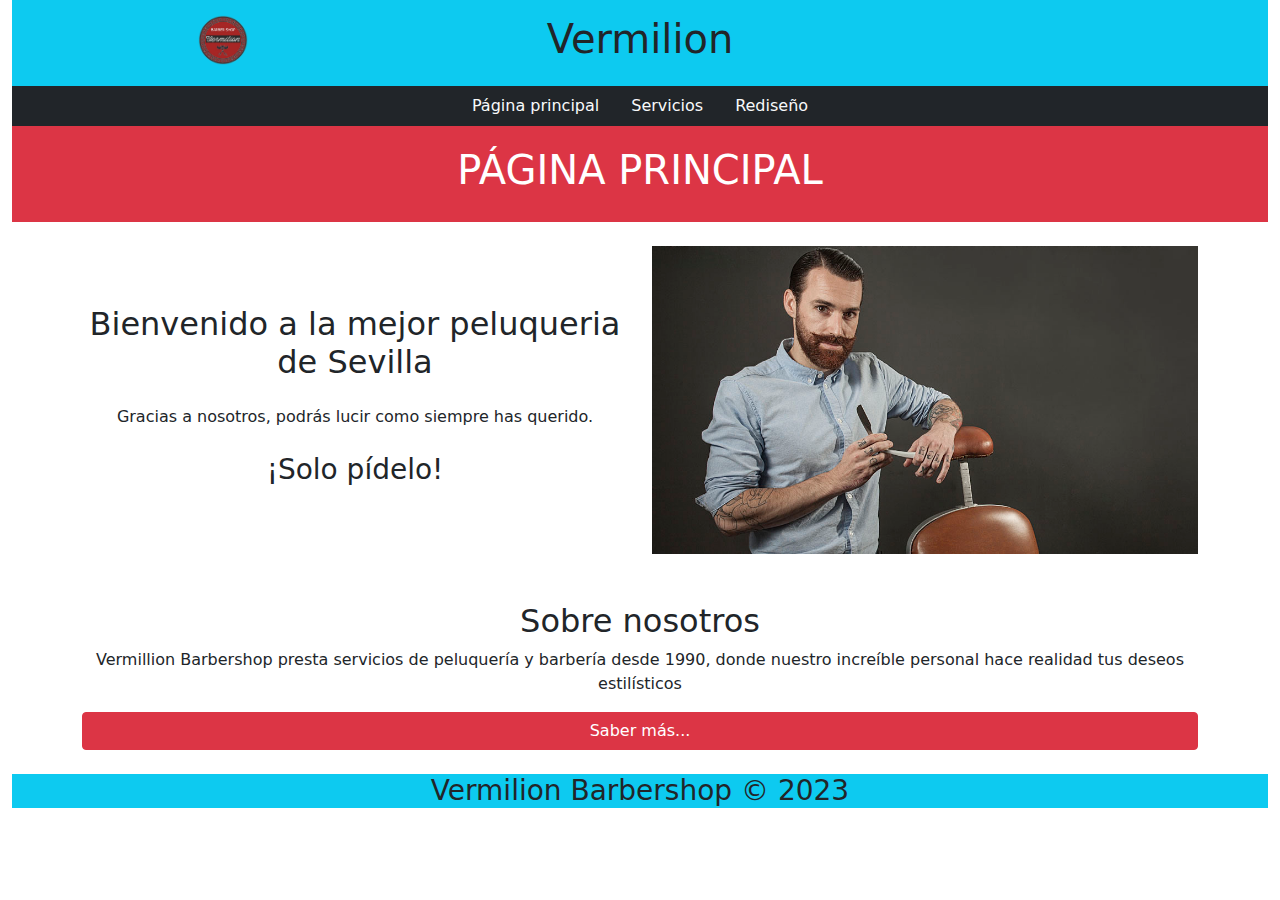
<file: index.html>
<!DOCTYPE html>
<html lang="es">
<head>
    <meta charset="UTF-8">
    <meta http-equiv="X-UA-Compatible" content="IE=edge">
    <meta name="viewport" content="width=device-width, initial-scale=1.0">
    <title> Página principal </title>

    <!-- BOOTSTRAP -->
    <link rel="stylesheet" href="css/bootstrap.min.css">

    <!-- CSS PROPIO (si hay, claro)-->

    <!-- CSS QUE AFECTA AL HEADER Y A LA NAVBAR -->
    <link rel="stylesheet" href="css/headerYNavbar.css">

</head>

<body>

    <div class="container-fluid">

        <!-- HEADER -->
        <div id="headerTitulo" class="bg-info">

            <div class="row">

                <div class="col-sm-4 col-md-4 col-lg-4 col-xl-4   d-block mx-auto">
                    <img id="logo" class="d-block mx-auto" src="img/Home/logo_bueno.png"
                    alt="Logo en pequeño de la peluquería Vermilion">
                </div>

                <div class="col-sm-4 col-md-4 col-lg-4 col-xl-4  justify-content-center">
                    <h1> Vermilion </h1>
                </div>

                <!-- AQUÍ HABÍA UN DESPLEGABLE, PERO LO QUITÉ PORQUE NO FUNCIONA -->
                <div class="col-sm-4 col-md-4 col-lg-4 col-xl-4 ">
                    
                </div>

            </div>

        </div>


        <!-- PESTAÑAS PARA VIAJAR ENTRE PÁGINAS -->
        <ul id="grupoPestanas" class="nav justify-content-center bg-dark">
            <li class="nav-item">
                <a class="nav-link link-light" aria-current="page" href="index.html">Página principal</a>
            </li>
            <li class="nav-item">
                <a class="nav-link link-light" aria-current="page" href="servicios.html">Servicios</a>
            </li>
            <li class="nav-item">
                <a class="nav-link link-light" aria-current="page" href="multimedia.html">Rediseño</a>
            </li>
        </ul>


        <!-- HEADER DEBAJO CON EL NOMBRE DE LA PÁGINA ACTUAL-->
        <div id="headerNombrePagina" class="bg-danger">
            <h1> PÁGINA PRINCIPAL </h1>
        </div>

    </div> <!-- Cierre container-fluid -->


    <div id="main" class="container my-4">

        <div class="row">

            <div class="col-sm-12 col-md-6 col-lg-6 col-xl-6  text-center align-self-center">
                <h2>Bienvenido a la mejor peluqueria de Sevilla</h2>
                <p class="my-4">Gracias a nosotros, podrás lucir como siempre has querido.</p>
                <h3>¡Solo pídelo!</h3>
            </div>

            <div class="col-sm-12 col-md-6 col-lg-6 col-xl-6  d-block mx-auto">
                <img class="img-fluid" src="img/Home/vicen.jpg"
                alt="Imagen de un peluquero, de pie, y 
                apoyado en una silla de peluquería">
            </div>

        </div>


        <br> <br>

        <div class="row">

            <div class="col-sm-12 col-md-12 col-lg-12 col-xl-12  text-center">
                <h2>Sobre nosotros</h2>
                <p>Vermillion Barbershop presta servicios de peluquería y 
                    barbería desde 1990, donde nuestro increíble personal 
                    hace realidad tus deseos estilísticos</p>
            </div>

            <div class="col-sm-12 col-md-12 col-lg-12 col-xl-12  d-grid gap-2">
                <button class="btn btn-danger" type="button">Saber más...</button>
            </div>

        </div>


    </div> <!-- Cierre container -->

    
    <!-- FOOTER -->
    <footer>

        <div class="container-fluid">
    
            <div id="footer" class="bg-info">
                <h3> Vermilion Barbershop &#169; 2023 </h3>
            </div>
    
        </div>

    </footer>

    
</body>

</html>
</file>
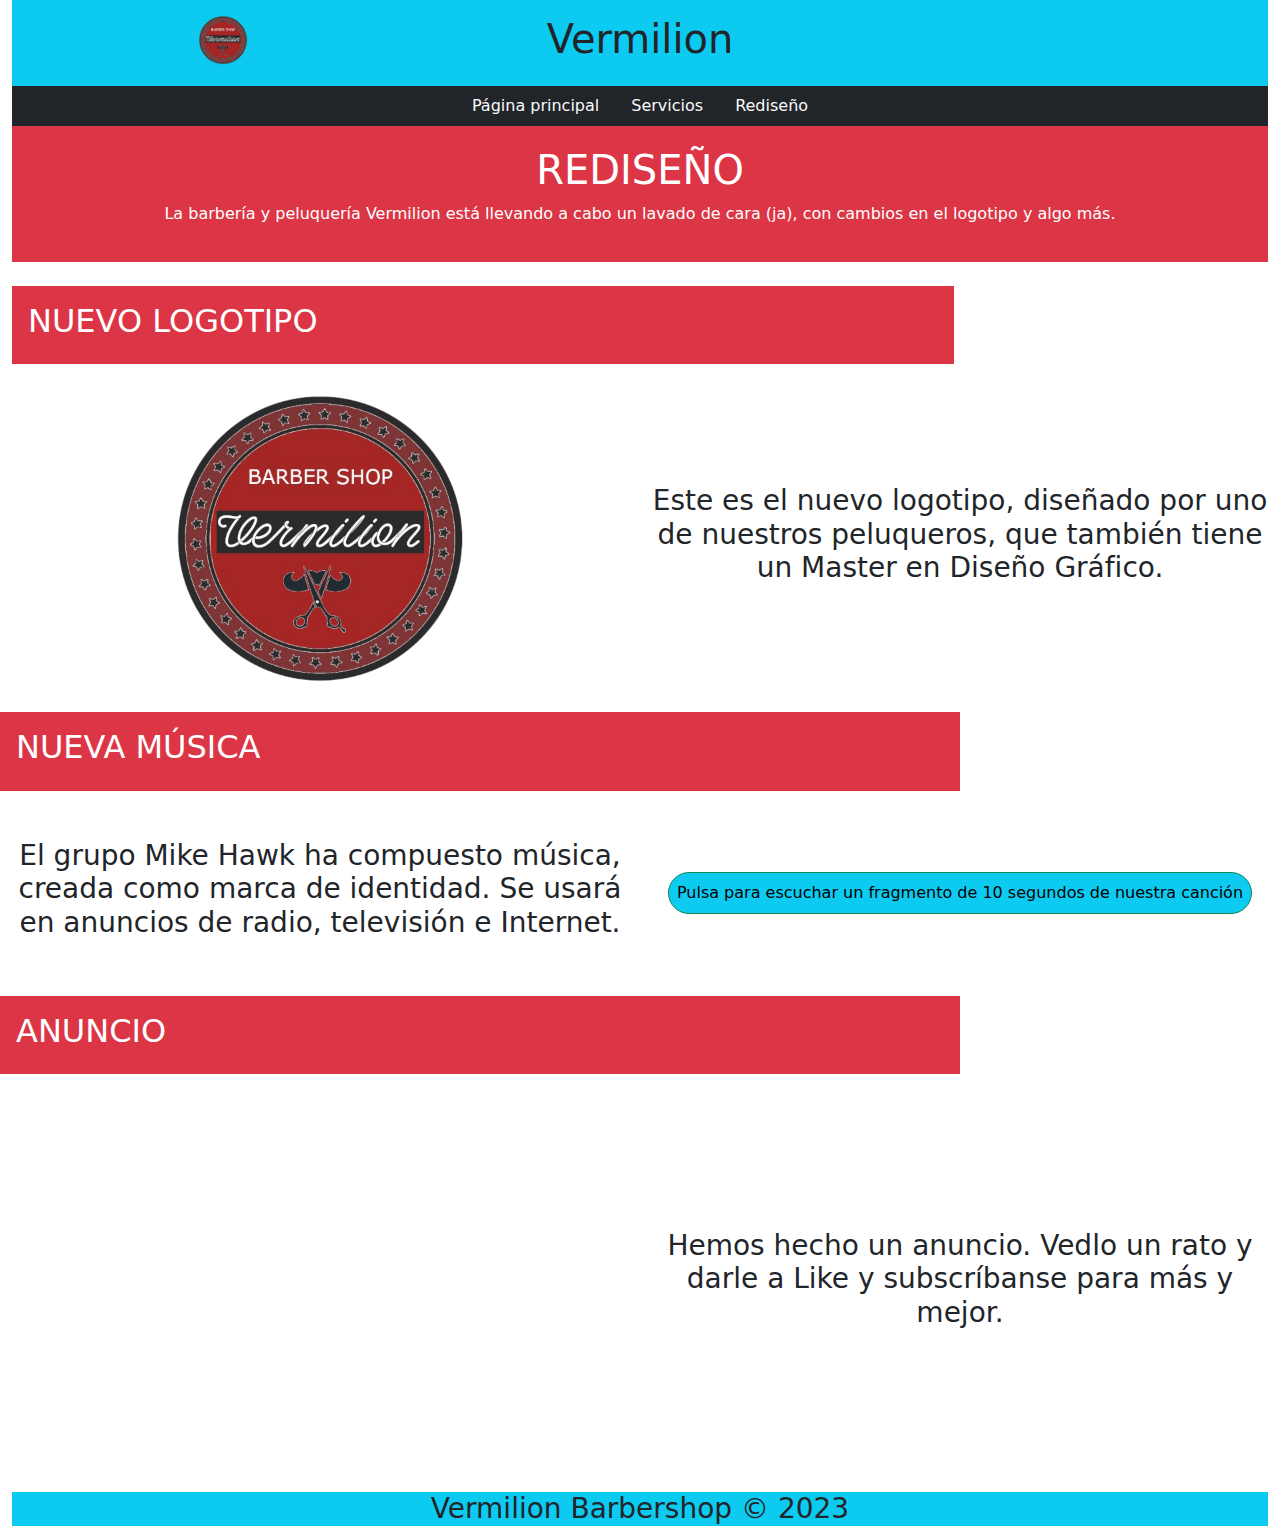
<file: multimedia.html>
<!DOCTYPE html>
<html lang="es">
<head>
    <meta charset="UTF-8">
    <meta http-equiv="X-UA-Compatible" content="IE=edge">
    <meta name="viewport" content="width=device-width, initial-scale=1.0">
    <title> Rediseño </title>

    <!-- BOOTSTRAP -->
    <link rel="stylesheet" href="css/bootstrap.min.css">

    <!-- CSS PROPIO -->
    <link rel="stylesheet" href="css/multimedia.css">

    <!-- CSS QUE AFECTA AL HEADER Y A LA NAVBAR -->
    <link rel="stylesheet" href="css/headerYNavbar.css">

</head>

<body>
    
    <div class="container-fluid">

        <!-- HEADER -->
        <div id="headerTitulo" class="bg-info">
    
            <div class="row">
    
                <div class="col-sm-4 col-md-4 col-lg-4 col-xl-4   d-block mx-auto">
                    <img id="logo" class="d-block mx-auto" src="img/Home/logo_bueno.png" 
                    alt="Logo en pequeño de la peluquería Vermilion">
                </div>
    
                <div class="col-sm-4 col-md-4 col-lg-4 col-xl-4  justify-content-center">
                    <h1> Vermilion </h1>
                </div>
    
                <div class="col-sm-4 col-md-4 col-lg-4 col-xl-4">
                
                </div>
    
            </div>
    
        </div>
    
    
        <!-- PESTAÑAS PARA VIAJAR ENTRE PÁGINAS -->
        <ul id="grupoPestanas" class="nav justify-content-center bg-dark">
          <li class="nav-item">
              <a class="nav-link link-light" aria-current="page" href="index.html">Página principal</a>
          </li>
          <li class="nav-item">
              <a class="nav-link link-light" aria-current="page" href="servicios.html">Servicios</a>
          </li>
          <li class="nav-item">
              <a class="nav-link link-light" aria-current="page" href="multimedia.html">Rediseño</a>
          </li>
      </ul>
    
    
        <!-- HEADER DEBAJO CON EL NOMBRE DE LA PÁGINA ACTUAL-->
        <div id="headerNombrePagina" class="bg-danger">

            <h1> REDISEÑO </h1>
            <p>La barbería y peluquería Vermilion está llevando 
                a cabo un lavado de cara (ja), con cambios en 
                el logotipo y algo más.
            </p>

        </div>
    
    
    <!-- ======= FILA DEL LOGOTIPO ======= -->

        <!-- HEADER DEL LOGOTIPO -->
        <div class="container-fluid  my-4">

          <div class="row">

            <div class="bg-danger col-sm-9 col-md-9 col-lg-9 col-xl-9  p-3">
              <h2 class="headerTarjetas">NUEVO LOGOTIPO</h2>
            </div>

          </div>
        </div>


        <!-- FILA DEL LOGOTIPO -->
        <div class="row  my-4  align-items-center">

            <div class="centrarTexto col-sm-12 col-md-6 col-lg-6 col-xl-6">
                <img id="logoAbajo" src="img/Home/logo_bueno.png" alt="Nuevo logo de la peluquería Vermilion">
            </div>

            <div class="centrarTexto  col-sm-12 col-md-6 col-lg-6 col-xl-6 ">
                <h3> Este es el nuevo logotipo, diseñado por uno de nuestros peluqueros, 
                     que también tiene un Master en Diseño Gráfico.</h3>
            </div>

        </div>


    <!-- ======= FILA DEL AUDIO ======= -->

            <!-- HEADER DE LA FILA DEL AUDIO -->
            <div class="row">

              <div class="bg-danger col-sm-9 col-md-9 col-lg-9 col-xl-9  p-3">
                <h2 class="headerTarjetas">NUEVA MÚSICA</h2>
              </div>

            </div>


            <!-- AUDIO Y DESCRIPCION RELLENO -->
            <div class="row  my-5  align-items-center">

                <div class="centrarTexto  col-sm-12 col-md-6 col-lg-6 col-xl-6 ">
                    <h3> El grupo Mike Hawk ha compuesto música, creada como 
                         marca de identidad. Se usará en anuncios de radio, 
                         televisión e Internet. 
                    </h3>
                </div>

                <div class="centrarTexto  col-sm-12 col-md-6 col-lg-6 col-xl-6">
                    
                    <audio id="sound1" src="audio/Sneaky_Snitch_Kevin_MacLeod.mp3" preload="auto"> </audio>
                    <button id="botonAudio" class="p-2 bg-info border border-success rounded-pill" 
                    onclick="document.getElementById('sound1').play();"> 
                    Pulsa para escuchar un fragmento de 10 segundos de nuestra canción </button>

                </div>

            </div>


            <!-- VIDEO Y DESCRIPCION RELLENO -->
            <div class="row">

                <div class="bg-danger col-sm-9 col-md-9 col-lg-9 col-xl-9  p-3">
                  <h2 class="headerTarjetas">ANUNCIO</h2>
                </div>
    
            </div>


            <div class="row  my-5  align-items-center">

                <div class="centrarTexto  col-sm-12 col-md-6 col-lg-6 col-xl-6
                            embed-responsive embed-responsive-16by9">
                    
                        <iframe src="https://youtu.be/xjybNWQne2I" width="560" 
                        height="315" allowfullscreen 
                        title="Vídeo para el módulo de 2º Desarrollo de Interfaces Web"> </iframe>
                
                </div>
                
                <div class="centrarTexto  col-sm-12 col-md-6 col-lg-6 col-xl-6 ">
                    <h3> Hemos hecho un anuncio. Vedlo un rato y darle 
                         a Like y subscríbanse para más y mejor. 
                    </h3>
                </div>

            </div>
    </div>

            <!-- FOOTER -->
            <footer>

                <div class="container-fluid">
            
                    <div id="footer" class="bg-info">
                        <h3> Vermilion Barbershop &#169; 2023 </h3>
                    </div>
            
                </div>

            </footer>

</body>

</html>
</file>
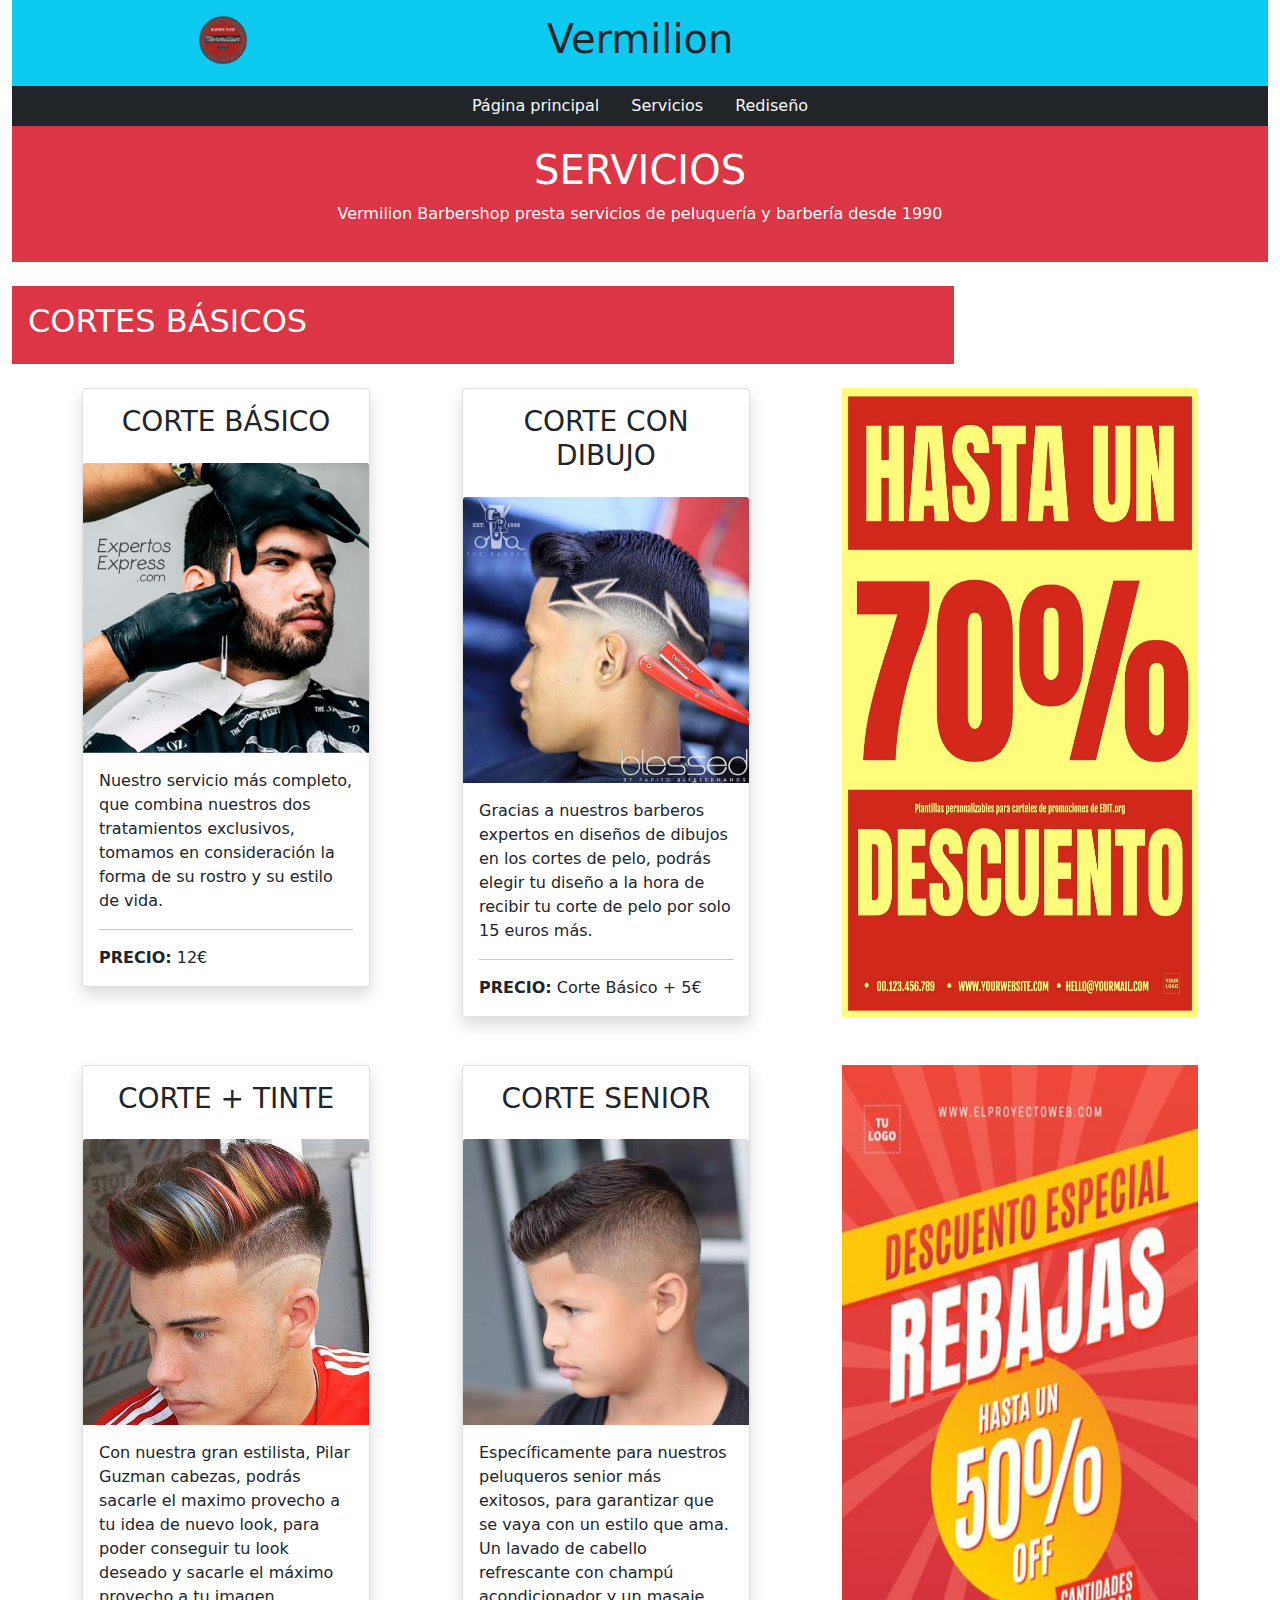
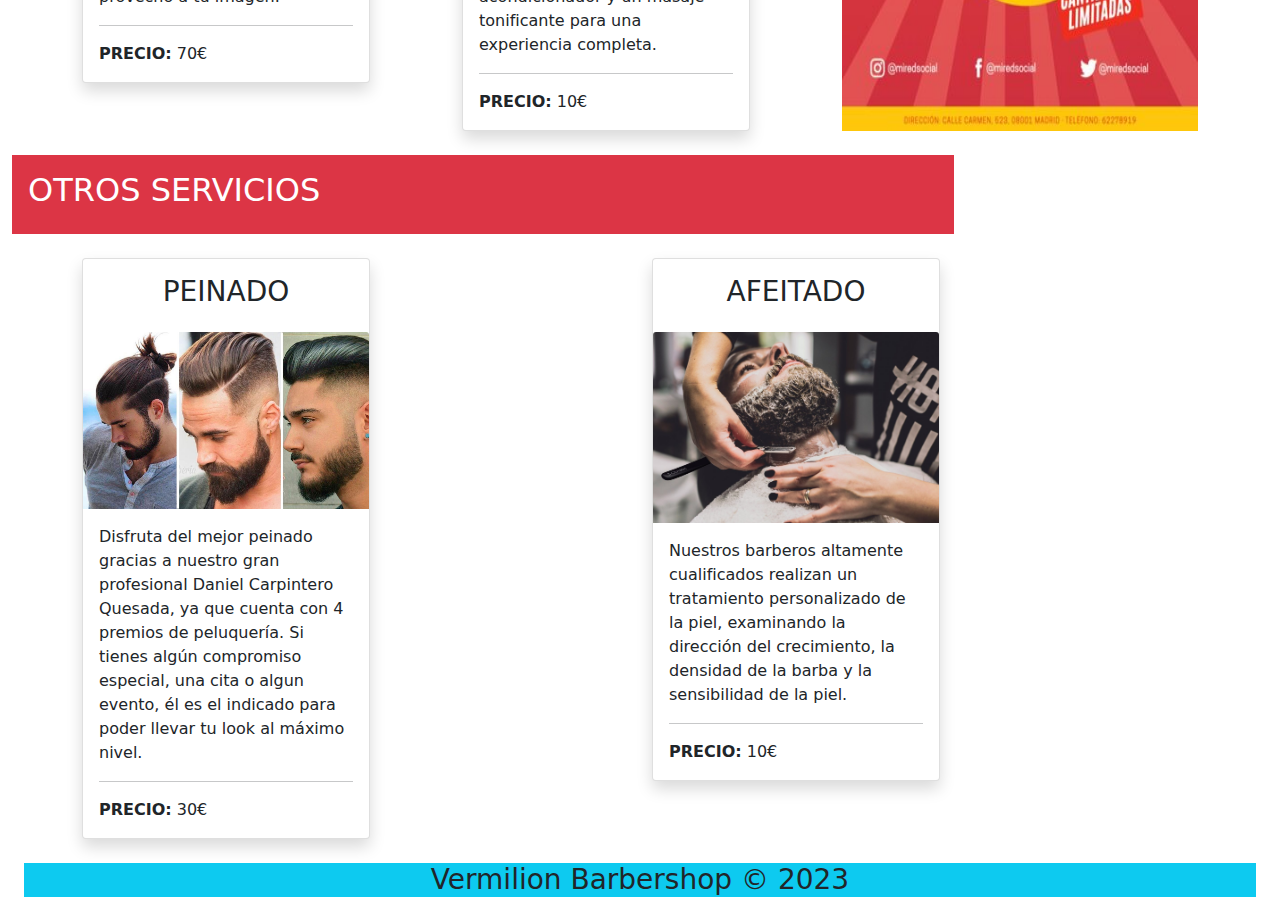
<file: servicios.html>
<!DOCTYPE html>
<html lang="es">
<head>
    <meta charset="UTF-8">
    <meta http-equiv="X-UA-Compatible" content="IE=edge">
    <meta name="viewport" content="width=device-width, initial-scale=1.0">
    <title> Servicios </title>

    <!-- BOOTSTRAP -->
    <link rel="stylesheet" href="css/bootstrap.min.css">

    <!-- CSS PROPIO -->
    <link rel="stylesheet" href="css/servicios.css">

    <!-- CSS QUE AFECTA AL HEADER Y A LA NAVBAR -->
    <link rel="stylesheet" href="css/headerYNavbar.css">

</head>

<body>

  <div class="container-fluid">

    <!-- HEADER -->
    <div id="headerTitulo" class="bg-info">

        <div class="row">

            <div class="col-sm-4 col-md-4 col-lg-4 col-xl-4   d-block mx-auto">
                <img id="logo" class="d-block mx-auto" src="img/Home/logo_bueno.png"
                alt="Logo en pequeño de la peluquería Vermilion">
            </div>

            <div class="col-sm-4 col-md-4 col-lg-4 col-xl-4  justify-content-center">
                <h1> Vermilion </h1>
            </div>

            <div class="col-sm-4 col-md-4 col-lg-4 col-xl-4 ">
            
            </div>

        </div>

    </div>


    <!-- PESTAÑAS PARA VIAJAR ENTRE PÁGINAS -->
    <ul id="grupoPestanas" class="nav justify-content-center bg-dark">
      <li class="nav-item">
          <a class="nav-link link-light" aria-current="page" href="index.html">Página principal</a>
      </li>
      <li class="nav-item">
          <a class="nav-link link-light" aria-current="page" href="servicios.html">Servicios</a>
      </li>
      <li class="nav-item">
          <a class="nav-link link-light" aria-current="page" href="multimedia.html">Rediseño</a>
      </li>
    </ul>


    <!-- HEADER DEBAJO CON EL NOMBRE DE LA PÁGINA ACTUAL-->
    <div id="headerNombrePagina" class="bg-danger">
        <h1> SERVICIOS </h1>
        <p>Vermilion Barbershop presta servicios de peluquería y barbería desde 1990</p>
    </div>


    <!-- PRIMER HEADER DE LAS TARJETAS -->
    <div class="container-fluid  my-4">
      <div class="row">
        <div class="bg-danger col-sm-9 col-md-9 col-lg-9 col-xl-9  p-3">
          <h2 class="headerTarjetas">CORTES BÁSICOS</h2>
        </div>
      </div>
    </div>


    <!-- TARJETAS -->
    <div class="container  my-4">

      <!-- PRIMERA LINEA DE TARJETAS -->
      <div class="row">

        <div class="col-sm-12 col-md-6 col-lg-4 col-xl-4">
          <div class="card shadow" style="width: 18rem;">
            <h3 class="tituloTarjetas  p-3"> CORTE BÁSICO </h3>
            <img src="img/Servicios/cortebasic.png" class="card-img-top" 
            alt="Imagen de un hombre joven con un corte de pelo básico">
            <div class="card-body">
              <p class="card-text">Nuestro servicio más completo, que combina nuestros dos 
                                   tratamientos exclusivos, tomamos en consideración la 
                                   forma de su rostro y su estilo de vida. </p>
              <hr>
              <b>PRECIO:</b> 12€
            </div>
          </div>
        </div>

        <div class="col-sm-12 col-md-6 col-lg-4 col-xl-4">
          <div class="card shadow" style="width: 18rem;">
            <h3 class="tituloTarjetas  p-3"> CORTE CON DIBUJO </h3>
            <img src="img/Servicios/dibujos.jpg" class="card-img-top" 
            alt="Imagen de un hombre joven con un peinado con un corte de pelo con un dibujo en él">
            <div class="card-body">
              <p class="card-text">Gracias a nuestros barberos expertos en diseños de 
                                   dibujos en los cortes de pelo, podrás elegir tu 
                                   diseño a la hora de recibir tu corte de pelo por 
                                   solo 15 euros más. </p>
              <hr>
              <b>PRECIO:</b> Corte Básico + 5€
            </div>
          </div>
        </div>

        <!-- ANUNCIO-->
        <div class="col-sm-12 col-md-6 col-lg-4 col-xl-4  d-none d-lg-block d-xl-block">
          <img class="anuncio" src="img/Servicios/oferta.jpg" 
          alt="Oferta 70% descuento">
        </div>

      </div>


      <!-- SEGUNDA LINEA DE TARJETAS -->
      <div class="row  mt-5">

        <div class="col-sm-12 col-md-6 col-lg-4 col-xl-4">
          <div class="card shadow" style="width: 18rem;">
            <h3 class="tituloTarjetas  p-3"> CORTE + TINTE </h3>
            <img src="img/Servicios/tinte2.jpg" class="card-img-top" 
            alt="Imagen con un niño con un peinado en punta, 
            y con el pelo tintado de varios colores">
            <div class="card-body">
              <p class="card-text">Con nuestra gran estilista, Pilar Guzman cabezas, 
                                   podrás sacarle el maximo provecho a tu idea de 
                                   nuevo look, para poder conseguir tu look deseado 
                                   y sacarle el máximo provecho a tu imagen. </p>
              <hr>
              <b>PRECIO:</b> 70€
            </div>
          </div>
        </div>


        <div class="col-sm-12 col-md-6 col-lg-4 col-xl-4">
          <div class="card shadow" style="width: 18rem;">
            <h3 class="tituloTarjetas  p-3"> CORTE SENIOR </h3>
            <img src="img/Servicios/ninio2.jpg" class="card-img-top" 
            alt="Imagen de un niño, con un corte de pelo 
            con los laterales de la cabeza rasurados">
            <div class="card-body">
              <p class="card-text">Específicamente para nuestros peluqueros senior 
                                   más exitosos, para garantizar que se vaya con un 
                                   estilo que ama. Un lavado de cabello refrescante 
                                   con champú acondicionador y un masaje tonificante 
                                   para una experiencia completa. </p>
              <hr>
              <b>PRECIO:</b> 10€
            </div>
          </div>
        </div>


        <!-- ANUNCIO-->
        <div class="col-sm-12 col-md-6 col-lg-4 col-xl-4  d-none d-lg-block d-xl-block">
          <img class="anuncio" src="img/Servicios/oferta2.jpg" 
          alt="Oferta semanal">
        </div>
      </div>
    </div>


      <!-- SEGUNDO HEADER DE LAS TARJETAS -->
      <div class="container-fluid">

        <div class="row  my-4">
          <div class="bg-danger col-sm-9 col-md-9 col-lg-9 col-xl-9  p-3">
            <h2 class="headerTarjetas">OTROS SERVICIOS</h2>
        </div>

      </div>
        

      <div class="container">

        <div class="row  my-4">

          <div class="col-sm-12 col-md-6 col-lg-6 col-xl-6">
            <div class="card shadow" style="width: 18rem;">
              <h3 class="tituloTarjetas  p-3"> PEINADO </h3>
              <img src="img/Servicios/peinado.jpg" class="card-img-top" 
              alt="Peinado de lo que tengas actualmente">
              <div class="card-body">
                <p class="card-text">Disfruta del mejor peinado gracias a nuestro gran 
                                     profesional Daniel Carpintero Quesada, ya que cuenta 
                                     con 4 premios de peluquería. Si tienes algún compromiso 
                                     especial, una cita o algun evento, él es el indicado 
                                     para poder llevar tu look al máximo nivel. </p>
                <hr>
                <b>PRECIO:</b> 30€
              </div>
            </div>
          </div>
  
          <div class="col-sm-12 col-md-6 col-lg-6 col-xl-6">
            <div class="card shadow" style="width: 18rem;">
              <h3 class="tituloTarjetas  p-3"> AFEITADO </h3>
              <img src="img/Servicios/barba.jpg" class="card-img-top" 
              alt="Afeitado de barba">
              <div class="card-body">
                <p class="card-text">Nuestros barberos altamente cualificados realizan un 
                                     tratamiento personalizado de la piel, examinando la 
                                     dirección del crecimiento, la densidad de la barba 
                                     y la sensibilidad de la piel. </p>
                <hr>
                <b>PRECIO:</b> 10€
              </div>
            </div>
          </div>
        </div>
      </div>
    </div>


    <!-- FOOTER -->
    <footer>

      <div class="container-fluid">
  
          <div id="footer" class="bg-info">
              <h3> Vermilion Barbershop &#169; 2023 </h3>
          </div>
  
      </div>

    </footer>

  </div>

</body>

</html>
</file>
<file: css/headerYNavbar.css>
/*CSS con código que pone en su sitio el header, footer y 
la navbar. Debe de estar linkeado a todas las páginas de 
la web.*/

/* ======= HEADERS DE LA PÁGINA (Y UN POCO DE FOOTER) ======= */
#headerTitulo {
    padding: 15px;
}

#headerNombrePagina {
    color: white;
    padding: 20px;
}

#headerTitulo, #headerNombrePagina, #footer {
    vertical-align: middle;
    text-align: center;
}


/* ======= IMÁGENES Y LOGO (posiciones) ======= */
img {
    vertical-align: middle;
    text-align: center;
}

#logo {
    width: 50px;
    height: 50px;
}


/* ======= FOOTER (lo que lo mantiene fijo y siguiéndote ======= */
footer {
    /*position: fixed;*/
    left: 0;
    bottom: 0;
    width: 100%;
}
</file>
<file: css/multimedia.css>
.headerTarjetas {
    color: white;
}

.centrarTexto {
    text-align: center;
}

#logoAbajo {
    width: 300px;
    height: 300px;
}
</file>
<file: css/servicios.css>
.headerTarjetas {
    color: white;
}

.tituloTarjetas {
    vertical-align: middle;
    text-align: center;
}

.anuncio {
    width: 100%;
    height: 100%;
}
</file>
